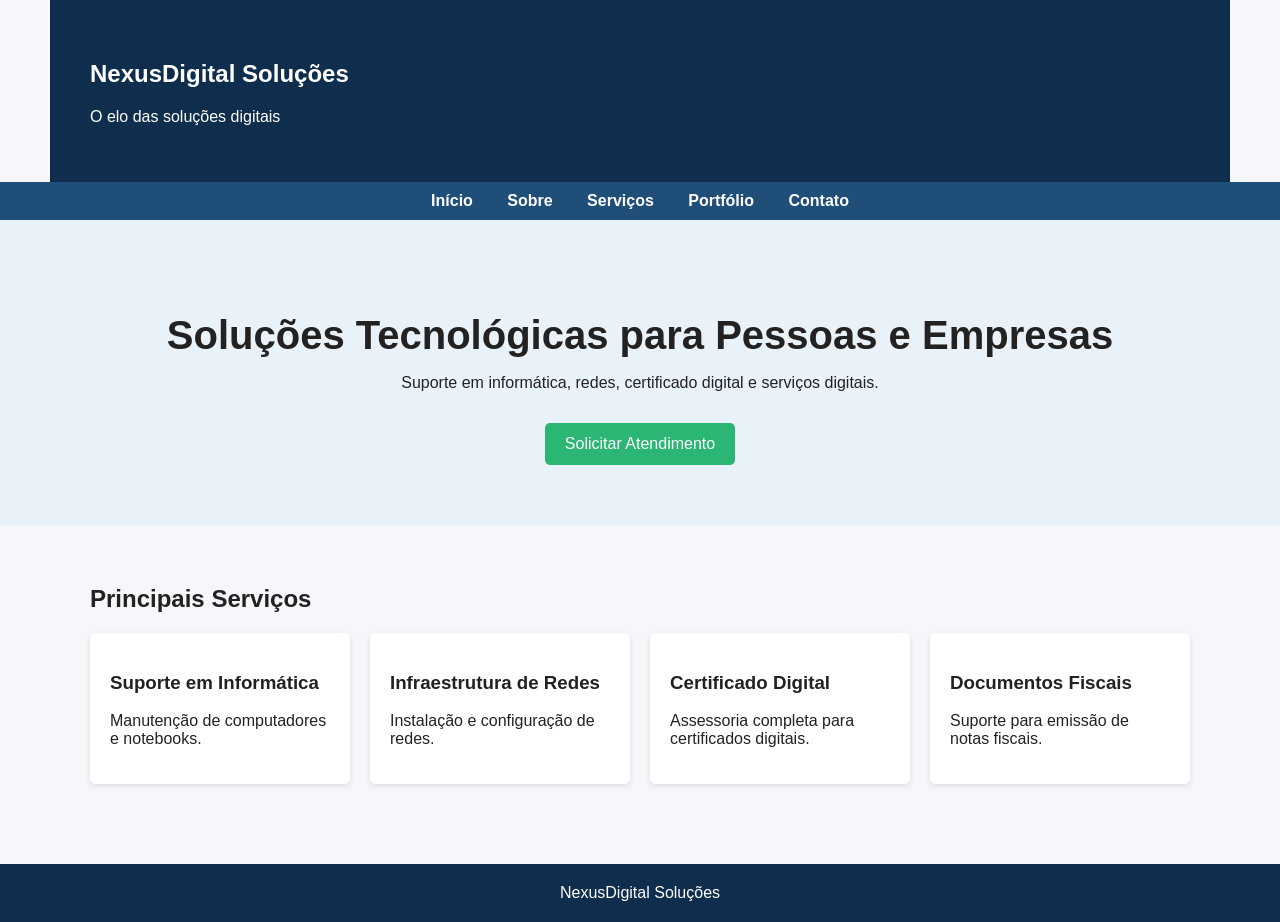
<file: index.html>
<!DOCTYPE html>
<html lang="pt-br">
<head>
<meta charset="UTF-8">
<title>NexusDigital Soluções</title>
<link rel="stylesheet" href="css/style.css">
</head>
<body>

<header class="container">
<h2>NexusDigital Soluções</h2>
<p>O elo das soluções digitais</p>
</header>

<nav id="navlinks">
<a href="index.html">Início</a>
<a href="sobre.html">Sobre</a>
<a href="servicos.html">Serviços</a>
<a href="portfolio.html">Portfólio</a>
<a href="contato.html">Contato</a>
</nav>

<section class="hero">
<h1>Soluções Tecnológicas para Pessoas e Empresas</h1>
<p>Suporte em informática, redes, certificado digital e serviços digitais.</p>
<a class="btn" href="contato.html">Solicitar Atendimento</a>
</section>

<div class="container">
<h2>Principais Serviços</h2>

<div class="services">
<div class="card"><h3>Suporte em Informática</h3><p>Manutenção de computadores e notebooks.</p></div>
<div class="card"><h3>Infraestrutura de Redes</h3><p>Instalação e configuração de redes.</p></div>
<div class="card"><h3>Certificado Digital</h3><p>Assessoria completa para certificados digitais.</p></div>
<div class="card"><h3>Documentos Fiscais</h3><p>Suporte para emissão de notas fiscais.</p></div>
</div>

</div>

<footer>NexusDigital Soluções</footer>
</body>
</html>
</file>
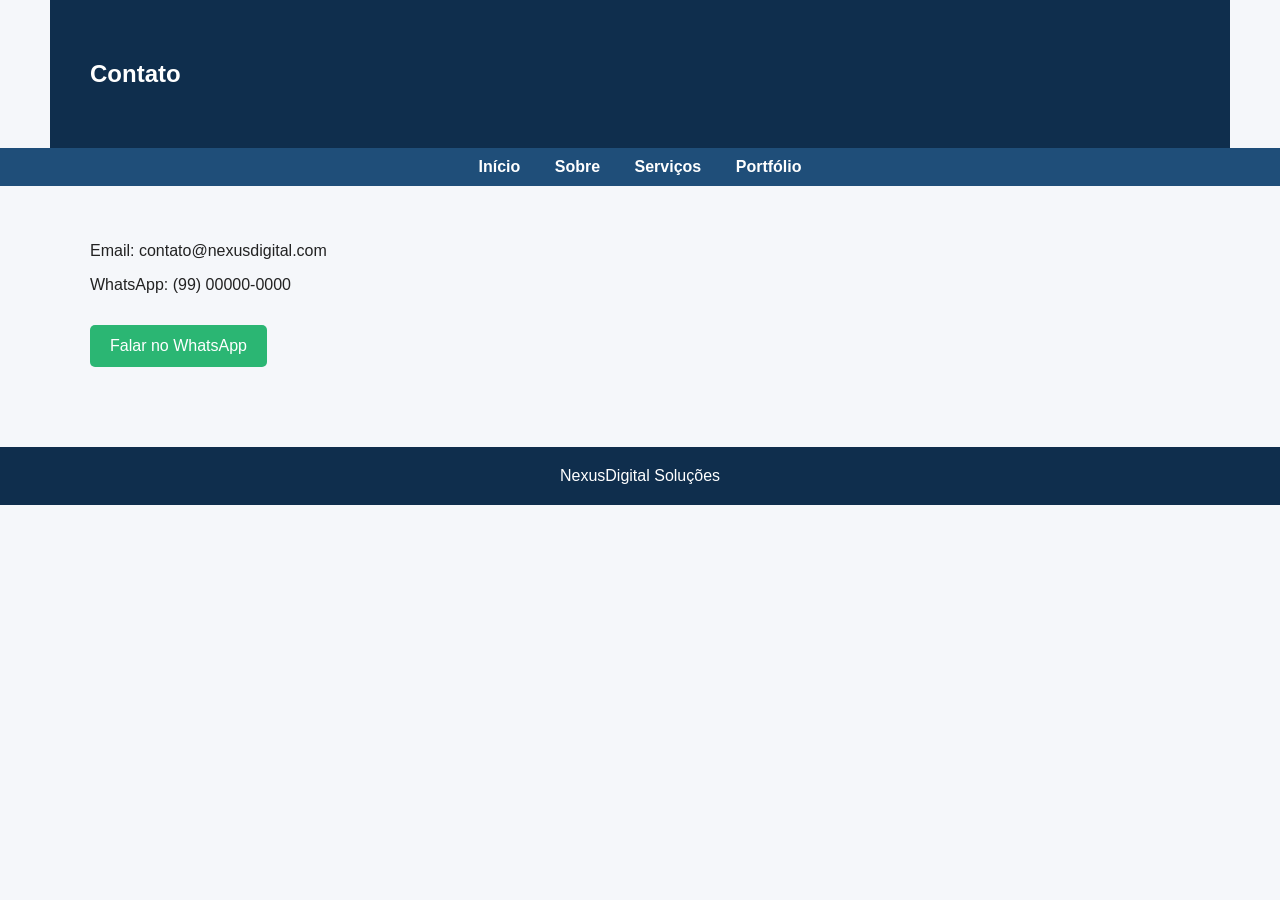
<file: contato.html>
<!DOCTYPE html>
<html lang="pt-br">
<head>
<meta charset="UTF-8">
<title>Contato</title>
<link rel="stylesheet" href="css/style.css">
</head>
<body>

<header class="container"><h2>Contato</h2></header>

<nav>
<a href="index.html">Início</a>
<a href="sobre.html">Sobre</a>
<a href="servicos.html">Serviços</a>
<a href="portfolio.html">Portfólio</a>
</nav>

<div class="container">
<p>Email: contato@nexusdigital.com</p>
<p>WhatsApp: (99) 00000-0000</p>

<a class="btn" href="https://wa.me/5599000000000">Falar no WhatsApp</a>
</div>

<footer>NexusDigital Soluções</footer>
</body>
</html>
</file>
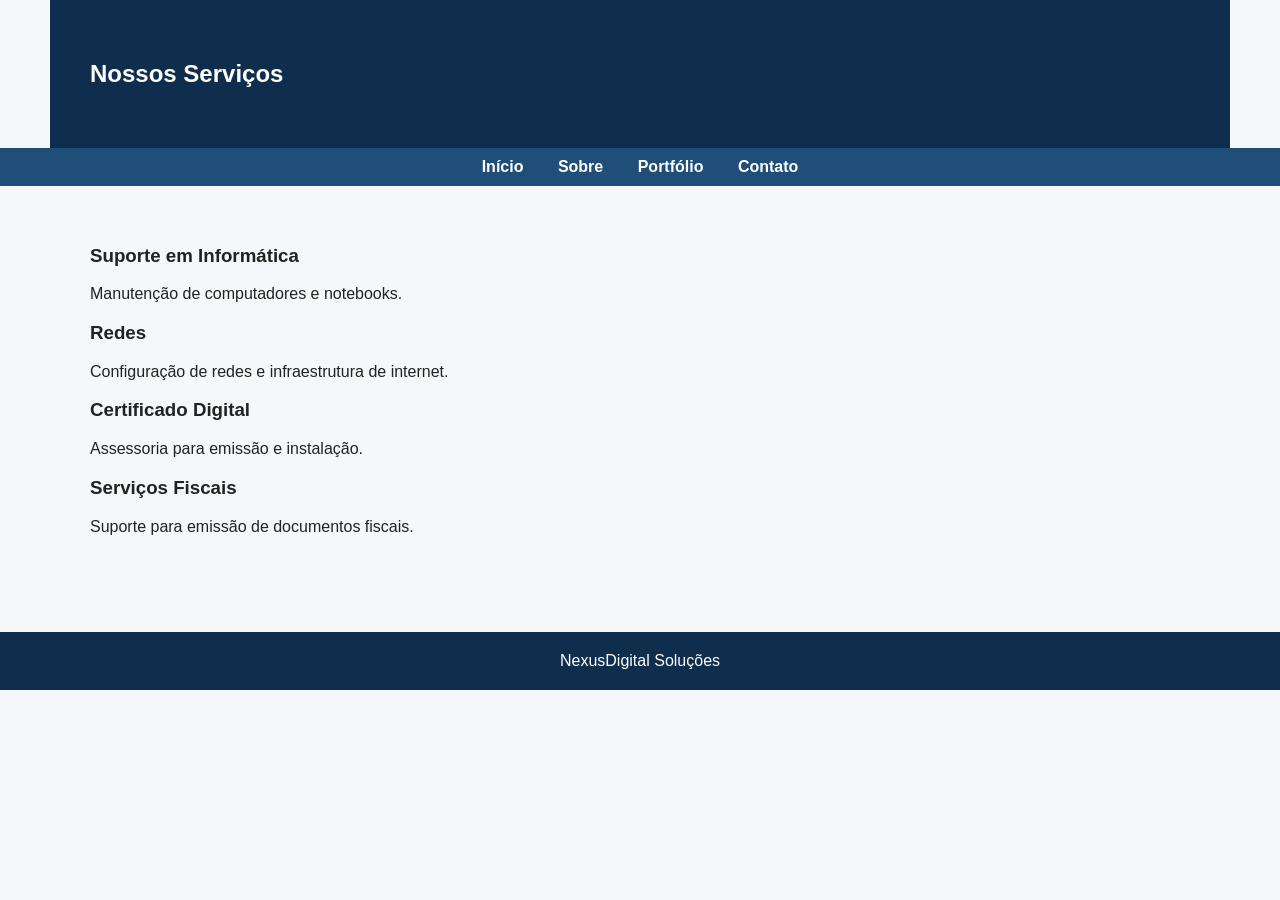
<file: servicos.html>
<!DOCTYPE html>
<html lang="pt-br">
<head>
<meta charset="UTF-8">
<title>Serviços</title>
<link rel="stylesheet" href="css/style.css">
</head>
<body>

<header class="container"><h2>Nossos Serviços</h2></header>

<nav>
<a href="index.html">Início</a>
<a href="sobre.html">Sobre</a>
<a href="portfolio.html">Portfólio</a>
<a href="contato.html">Contato</a>
</nav>

<div class="container">
<h3>Suporte em Informática</h3>
<p>Manutenção de computadores e notebooks.</p>

<h3>Redes</h3>
<p>Configuração de redes e infraestrutura de internet.</p>

<h3>Certificado Digital</h3>
<p>Assessoria para emissão e instalação.</p>

<h3>Serviços Fiscais</h3>
<p>Suporte para emissão de documentos fiscais.</p>
</div>

<footer>NexusDigital Soluções</footer>
</body>
</html>
</file>
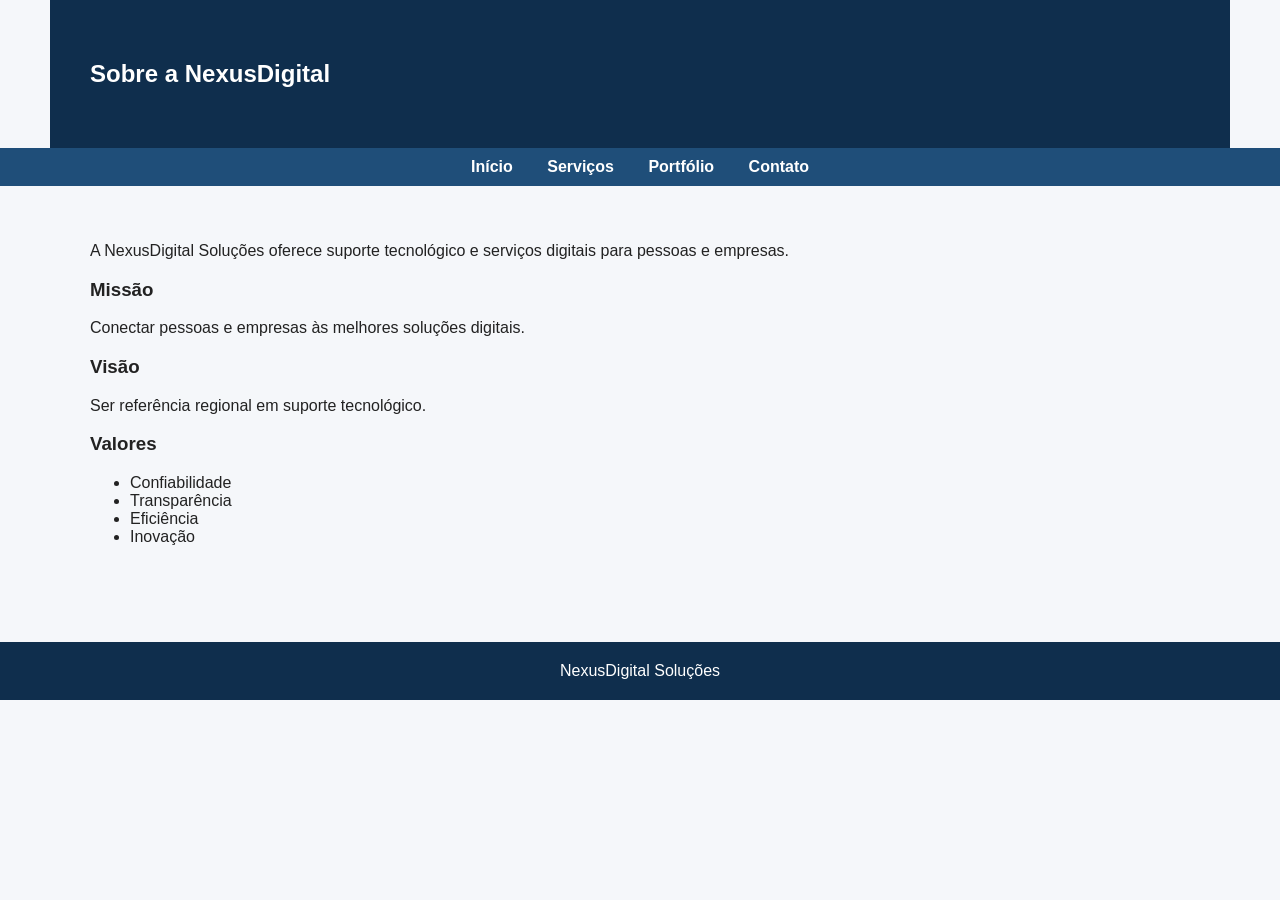
<file: sobre.html>
<!DOCTYPE html>
<html lang="pt-br">
<head>
<meta charset="UTF-8">
<title>Sobre - NexusDigital</title>
<link rel="stylesheet" href="css/style.css">
</head>
<body>

<header class="container"><h2>Sobre a NexusDigital</h2></header>

<nav>
<a href="index.html">Início</a>
<a href="servicos.html">Serviços</a>
<a href="portfolio.html">Portfólio</a>
<a href="contato.html">Contato</a>
</nav>

<div class="container">
<p>A NexusDigital Soluções oferece suporte tecnológico e serviços digitais para pessoas e empresas.</p>

<h3>Missão</h3>
<p>Conectar pessoas e empresas às melhores soluções digitais.</p>

<h3>Visão</h3>
<p>Ser referência regional em suporte tecnológico.</p>

<h3>Valores</h3>
<ul>
<li>Confiabilidade</li>
<li>Transparência</li>
<li>Eficiência</li>
<li>Inovação</li>
</ul>
</div>

<footer>NexusDigital Soluções</footer>
</body>
</html>
</file>
<file: css/style.css>
body{font-family:Arial,Helvetica,sans-serif;margin:0;background:#f5f7fa;color:#222;}
header{background:#0f2e4d;color:white;padding:30px;}
.container{max-width:1100px;margin:auto;padding:40px;}
nav{background:#1f4e79;padding:10px;text-align:center;}
nav a{color:white;margin:0 15px;text-decoration:none;font-weight:bold;}
.hero{background:#e9f1f9;padding:60px 20px;text-align:center;}
.hero h1{font-size:40px;margin-bottom:10px;}
.services{display:grid;grid-template-columns:repeat(auto-fit,minmax(220px,1fr));gap:20px;}
.card{background:white;padding:20px;border-radius:6px;box-shadow:0 2px 6px rgba(0,0,0,0.1);}
footer{background:#0f2e4d;color:white;text-align:center;padding:20px;margin-top:40px;}
.btn{display:inline-block;background:#2bb673;color:white;padding:12px 20px;text-decoration:none;border-radius:5px;margin-top:15px;}
img.responsive{max-width:100%;}
</file>
